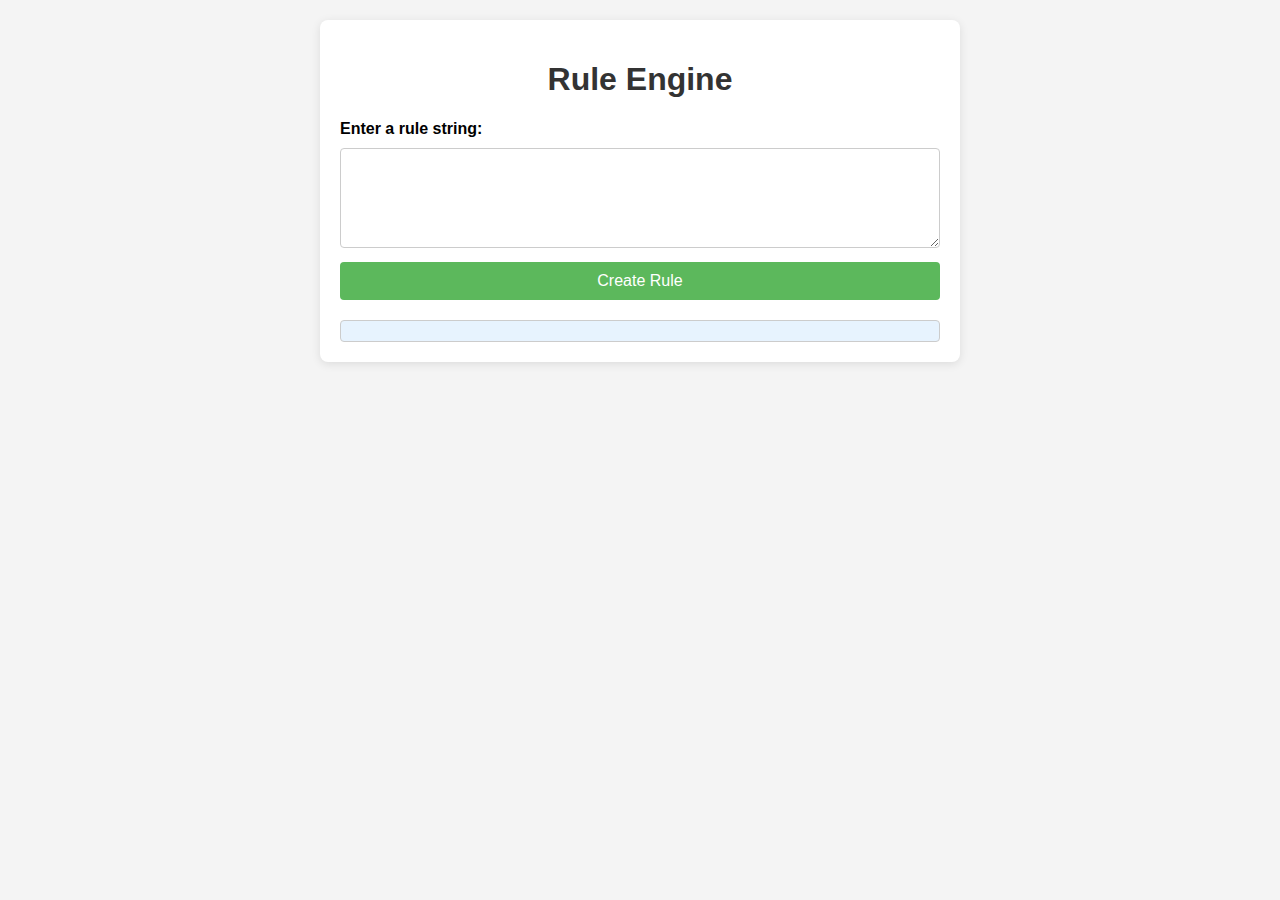
<file: app/templates/index.html>
<!DOCTYPE html>
<html lang="en">
<head>
    <meta charset="UTF-8">
    <meta name="viewport" content="width=device-width, initial-scale=1.0">
    <title>Rule Engine</title>
    <script src="https://code.jquery.com/jquery-3.6.0.min.js"></script>
    <style>
        body {
            font-family: Arial, sans-serif;
            margin: 0;
            padding: 20px;
            background-color: #f4f4f4;
        }
        h1 {
            text-align: center;
            color: #333;
        }
        .container {
            max-width: 600px;
            margin: auto;
            background: #fff;
            padding: 20px;
            border-radius: 8px;
            box-shadow: 0 2px 10px rgba(0, 0, 0, 0.1);
        }
        label {
            display: block;
            margin-bottom: 10px;
            font-weight: bold;
        }
        textarea {
            width: 100%;
            height: 100px;
            border: 1px solid #ccc;
            border-radius: 4px;
            padding: 10px;
            box-sizing: border-box;
            font-size: 16px;
        }
        button {
            display: block;
            width: 100%;
            padding: 10px;
            background-color: #5cb85c;
            color: white;
            border: none;
            border-radius: 4px;
            font-size: 16px;
            cursor: pointer;
            margin-top: 10px;
        }
        button:hover {
            background-color: #4cae4c;
        }
        #result {
            margin-top: 20px;
            padding: 10px;
            border: 1px solid #ccc;
            border-radius: 4px;
            background-color: #e7f3fe;
        }
        pre {
            white-space: pre-wrap; /* Allows line wrapping */
            word-wrap: break-word; /* Break long words */
            background-color: #f0f0f0;
            padding: 10px;
            border-radius: 4px;
        }
        .error {
            color: red;
            font-weight: bold;
        }
    </style>
</head>
<body>
    <div class="container">
        <h1>Rule Engine</h1>
        <form id="rule-form">
            <label for="rule">Enter a rule string:</label>
            <textarea id="rule" name="rule" required></textarea>
            <button type="submit">Create Rule</button>
        </form>

        <div id="result"></div>
    </div>

    <script>
        $(document).ready(function() {
            $('#rule-form').on('submit', function(e) {
                e.preventDefault();  // Prevent the form from submitting normally

                const ruleString = $('#rule').val();  // Get the rule string

                // Send the rule string to the server
                $.ajax({
                    url: '/create_rule',
                    type: 'POST',
                    contentType: 'application/json',  // Set content type
                    data: JSON.stringify({ rule: ruleString }),
                    success: function(response) {
                        // Display the AST returned from the server
                        $('#result').html('<h3>AST:</h3><pre>' + JSON.stringify(response.ast, null, 2) + '</pre>');
                    },
                    error: function(xhr) {
                        // Display any error message returned from the server
                        $('#result').html('<div class="error">Error: ' + (xhr.responseJSON.error || 'An unknown error occurred.') + '</div>');
                    }
                });
            });
        });
    </script>
</body>
</html>
</file>
